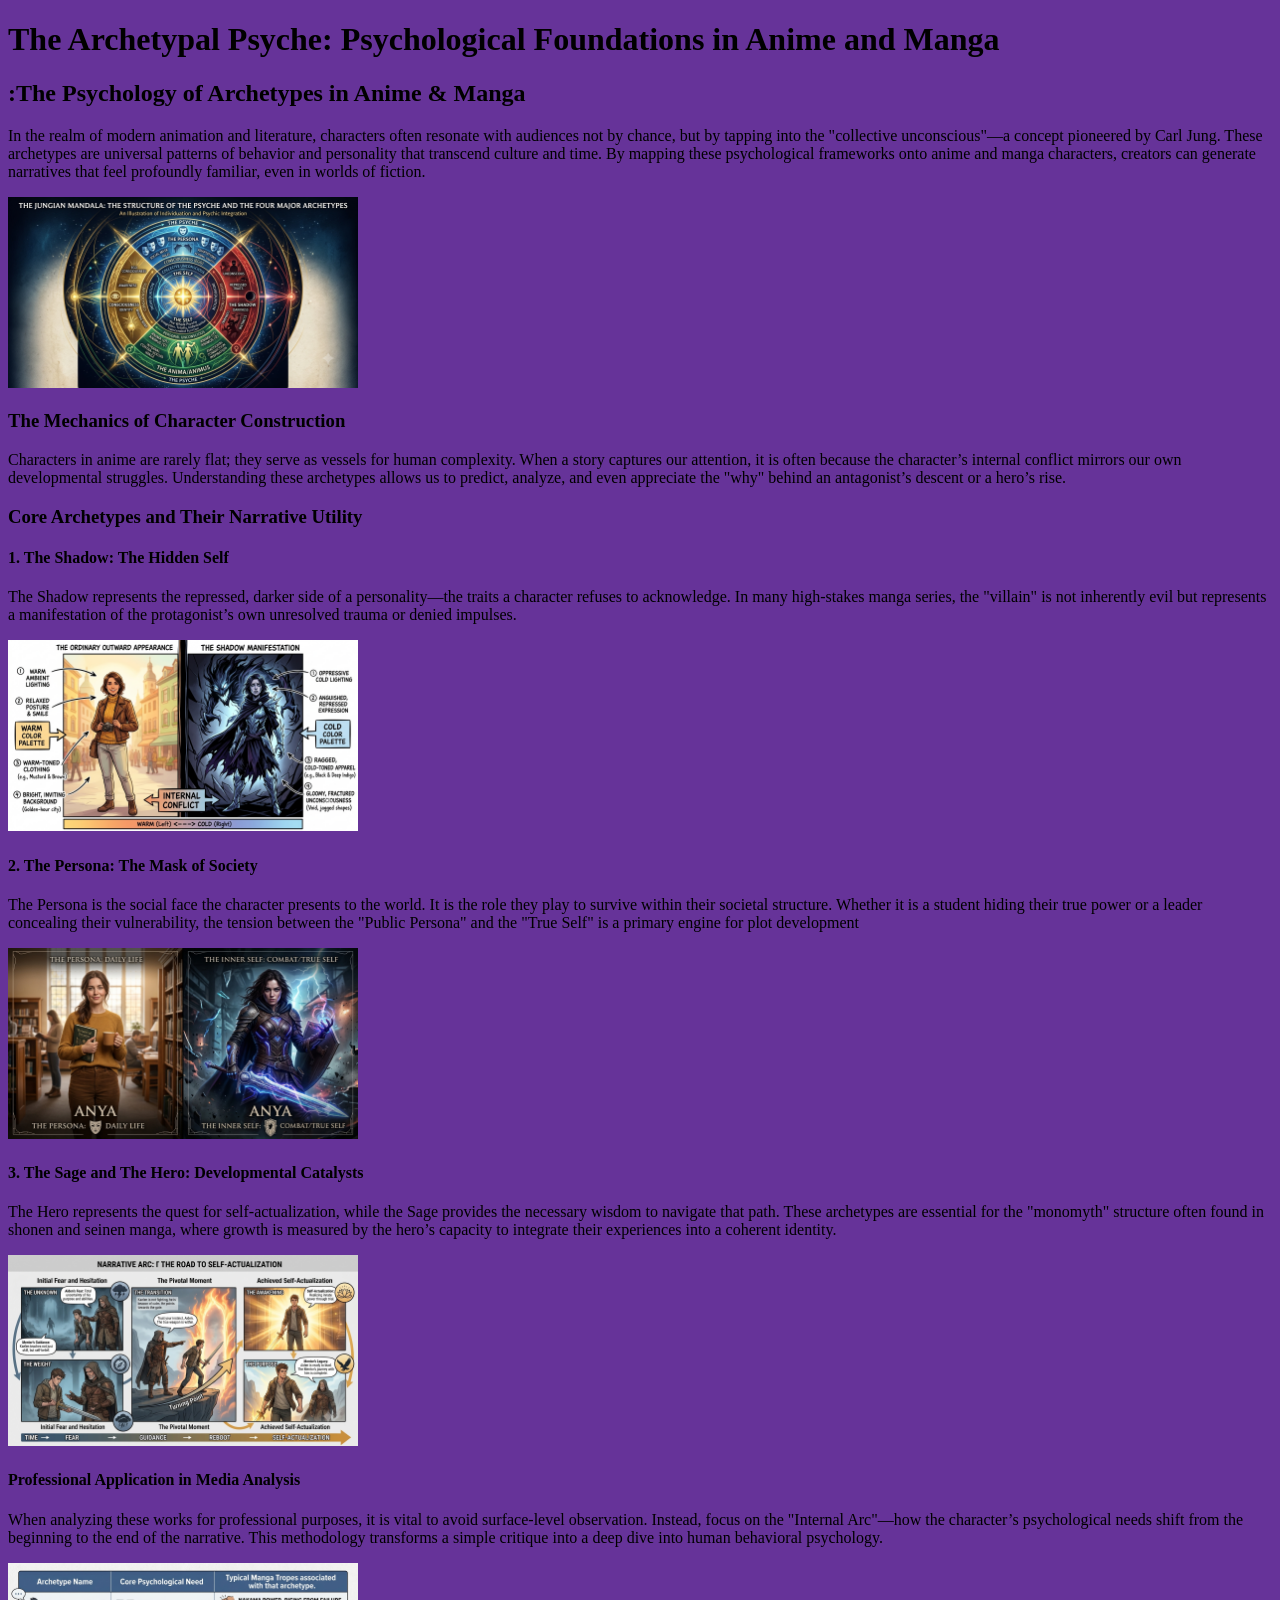
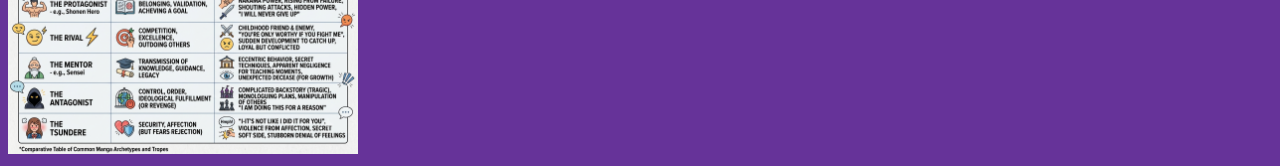
<file: 1.The Archetypal Psyche: Psychological Foundations in Anime and Manga/index.html>
<!DOCTYPE html>
<html>

<head>
  <meta charset="UTF-8">
  <meta name="viewport" content="width=device-width, initial-scale=1">
  <title>The Archetypal Psyche: Psychological Foundations in Anime and Manga</title></title>
 <link rel="stylesheet" href="style.css">
</head>

<body>
  <h1>The Archetypal Psyche: Psychological Foundations in Anime and Manga</h1>
  <h2>:The Psychology of Archetypes in Anime & Manga</h2>
  <p>In the realm of modern animation and literature, characters often resonate with audiences not by chance, but by tapping into the "collective unconscious"—a concept pioneered by Carl Jung. These archetypes are universal patterns of behavior and personality that transcend culture and time. By mapping these psychological frameworks onto anime and manga characters, creators can generate narratives that feel profoundly familiar, even in worlds of fiction.</p>
  <img width="350" src="1.png" alt="soory image don't lode" />
  <h3>The Mechanics of Character Construction</h3>
  <p>Characters in anime are rarely flat; they serve as vessels for human complexity. When a story captures our attention, it is often because the character’s internal conflict mirrors our own developmental struggles. Understanding these archetypes allows us to predict, analyze, and even appreciate the "why" behind an antagonist’s descent or a hero’s rise.</p>
  <h3>Core Archetypes and Their Narrative Utility</h3>
  <h4>1. The Shadow: The Hidden Self</h4>
  <p>The Shadow represents the repressed, darker side of a personality—the traits a character refuses to acknowledge. In many high-stakes manga series, the "villain" is not inherently evil but represents a manifestation of the protagonist’s own unresolved trauma or denied impulses.</p>
  <img width="350" src="2.png" alt="soory image doesn't lode" />
  <h4>2. The Persona: The Mask of Society</h4>
  <p>The Persona is the social face the character presents to the world. It is the role they play to survive within their societal structure. Whether it is a student hiding their true power or a leader concealing their vulnerability, the tension between the "Public Persona" and the "True Self" is a primary engine for plot development</p>
  <img width="350" src="3.png" alt="soory image doesn't lode" />
  <h4>3. The Sage and The Hero: Developmental Catalysts</h4>
  <p>The Hero represents the quest for self-actualization, while the Sage provides the necessary wisdom to navigate that path. These archetypes are essential for the "monomyth" structure often found in shonen and seinen manga, where growth is measured by the hero’s capacity to integrate their experiences into a coherent identity.</p>
  <img width="350" src="4.png" alt="soory image doesn't lode" />
  <h4>Professional Application in Media Analysis</h4>
  <p>When analyzing these works for professional purposes, it is vital to avoid surface-level observation. Instead, focus on the "Internal Arc"—how the character’s psychological needs shift from the beginning to the end of the narrative. This methodology transforms a simple critique into a deep dive into human behavioral psychology.</p>
  <img width="350" src="5.png" alt="soory image doesn't lode" />
  
</body>

</html>
</file>
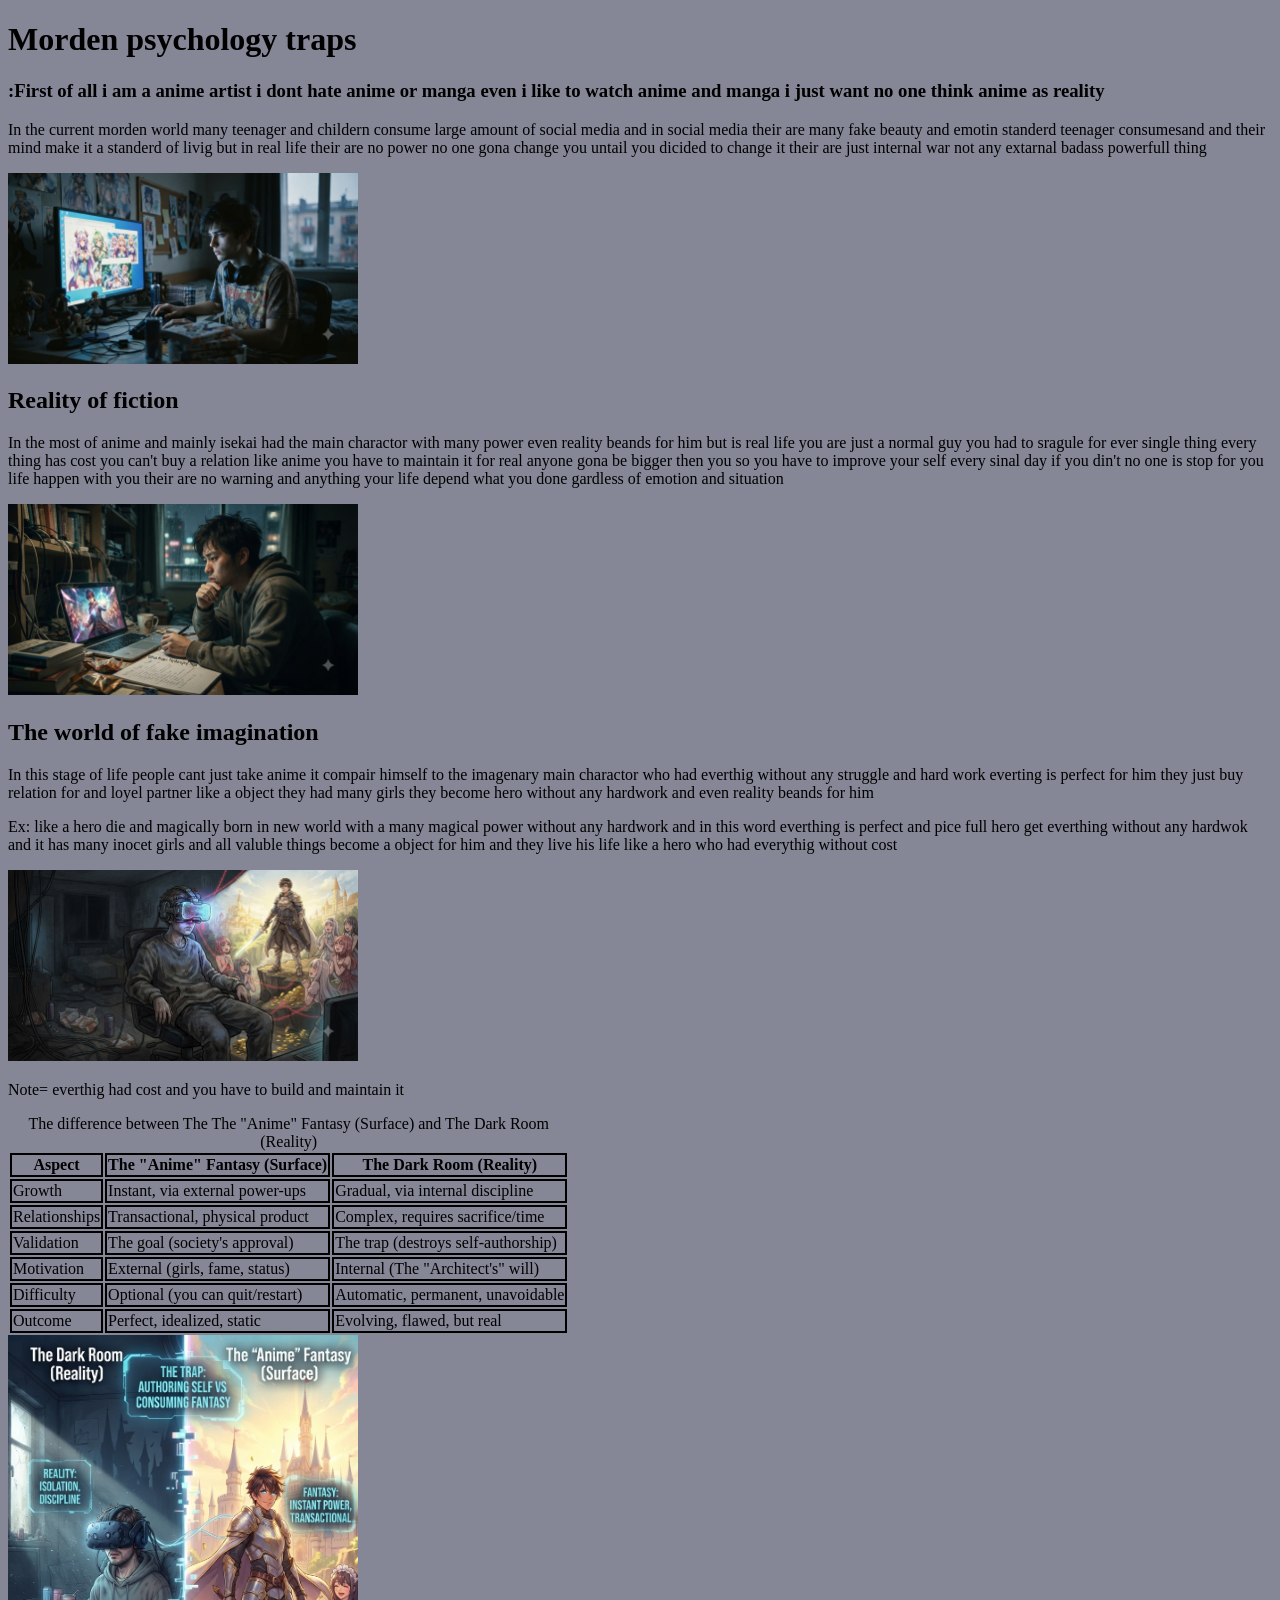
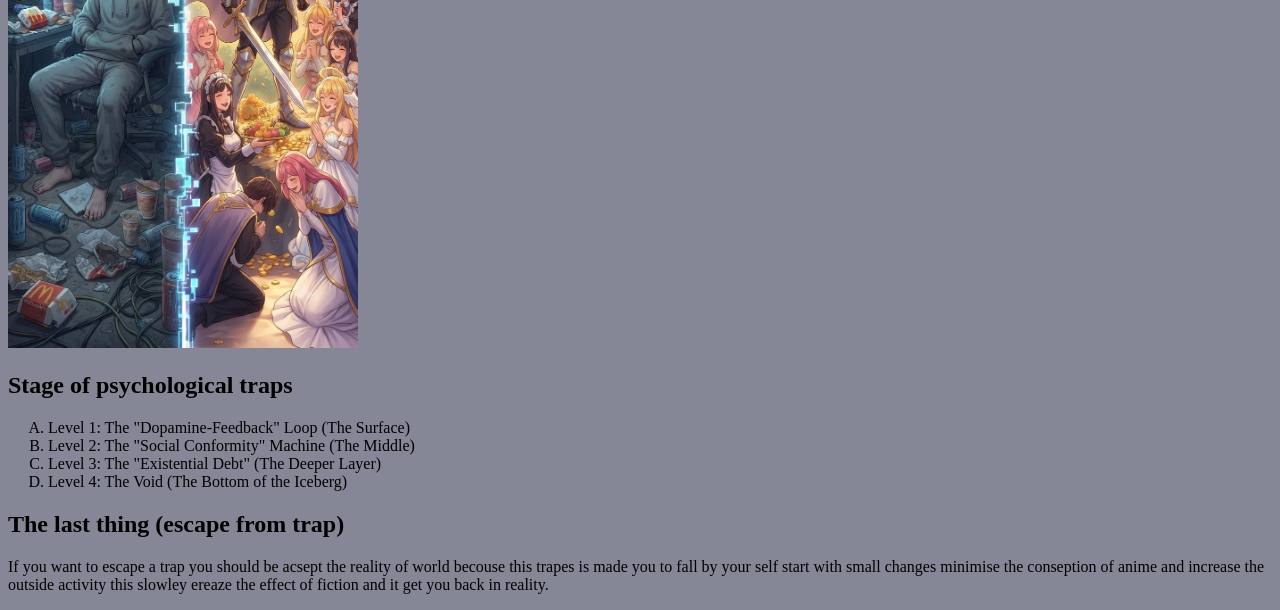
<file: 2.Difference betwen Anime and reality/index.html>
<!DOCTYPE html>
<html>

<head>
  <meta charset="UTF-8">
  <meta name="viewport" content="width=device-width, initial-scale=1">
  <title>Difference between Anime and reality</title>
</head>

<body>
  <link rel="stylesheet" href="style.css">
 <h1>Morden psychology traps</h1>
 <h3>:First of all i am a anime artist i dont hate anime or manga even i like to watch anime and manga i just want no one think anime as reality</h3>
 <p>In the current morden world many teenager and childern consume large amount of social media and in social media their are many fake beauty and emotin standerd teenager consumesand and their mind make it a standerd of livig but in real life their are no power no one gona change you untail you dicided to change it their are just internal war not any extarnal badass powerfull thing</p>
 <img width="350" src="1.png" alt="soory image doesn't load" />
 <h2>Reality of fiction</h2>
 <p>In the most of anime and mainly isekai had the main charactor with many power even reality beands for him but is real life you are just a normal guy you had to sragule for ever single thing every thing has cost you can't buy a relation like anime you have to maintain it for real anyone gona be bigger then you so you have to improve your self every sinal day if you din't no one is stop for you life happen with you their are no warning and anything your life depend what you done gardless of emotion and situation</p>
 <img width="350" src="2.png" alt="soory image doesn't load" />
 <h2>The world of fake imagination </h2>
  <p>In this stage of life people cant just take anime it compair himself to the imagenary main charactor who had everthig without any struggle and hard work everting is perfect for him they just buy relation for and loyel partner like a object they had many girls they become hero without any hardwork and even reality beands for him </p>
<p>Ex: like a hero die and magically born in new world with a many magical power without any hardwork and in this word everthing is perfect and pice full hero get everthing without any hardwok and it has many inocet girls and all valuble things become a object for him and they live his life like a hero who had everythig without cost</p>
<img width="350" src="3.png" alt="soory image doesn't load" />
<p>Note= everthig had cost and you have to build and maintain it</p>
<table>
  <caption>The difference between The The "Anime" Fantasy (Surface) and The Dark Room (Reality) </caption>
  <tr>
    <th>
      Aspect
    </th>
    <th>
      The "Anime" Fantasy (Surface)
    </th>
    <th>
      The Dark Room (Reality)
    </th>
    
  </tr>
  
  <tr>
    <td>
      Growth
    </td>
    <td>
      Instant, via external power-ups
    </td>
    <td>
      Gradual, via internal discipline
    </td>
    
    <tr>
    <td>
      Relationships
    </td>
    <td>
      Transactional, physical product
    </td>
    <td>
      Complex, requires sacrifice/time
    </td>
  </tr>
  <tr>
    <td>
      Validation
    </td>
    <td>
      The goal (society's approval)
    </td>
    <td>
      The trap (destroys self-authorship)
    </td>
  </tr>
  <tr>
    <td>
      Motivation
    </td>
    <td>
      External (girls, fame, status)
    </td>
    <td>
      Internal (The "Architect's" will)
    </td>
  </tr>
  <tr>
    <td>
      Difficulty
      </td>
      <td>
        Optional (you can quit/restart)
      </td>
      <td>
        Automatic, permanent, unavoidable
      </td>
  </tr>
  <tr>
    <td>
      Outcome
    </td>
    <td>
      Perfect, idealized, static
    </td>
    <td>
      Evolving, flawed, but real
    </td>
  </tr>
</table>
<img width="350" src="4.png" alt="soory image does not load" />
<h2>Stage of psychological traps</h2>
<ol type="A">
  <li>Level 1: The "Dopamine-Feedback" Loop (The Surface)</li>
  <li>
    Level 2: The "Social Conformity" Machine (The Middle)
  </li>
  <li>
    Level 3: The "Existential Debt" (The Deeper Layer)
  </li>
  <li>
    Level 4: The Void (The Bottom of the Iceberg)
  </li>
</ol>
<h2>The last thing (escape from trap)</h2>
<p>
  If you want to escape a trap you should be acsept the reality of world becouse this trapes is made you to fall by your self start with small changes minimise the conseption of anime and increase the outside activity this slowley ereaze the effect of fiction and it get you back in reality.
</p>
</body>

</html>
</file>
<file: 1.The Archetypal Psyche: Psychological Foundations in Anime and Manga/style.css>
body{background-color: rebeccapurple;}
</file>
<file: 2.Difference betwen Anime and reality/style.css>
body{background-color: #858696;}
td { border: 2px solid black;}
th { border: 2px solid black;}
</file>
